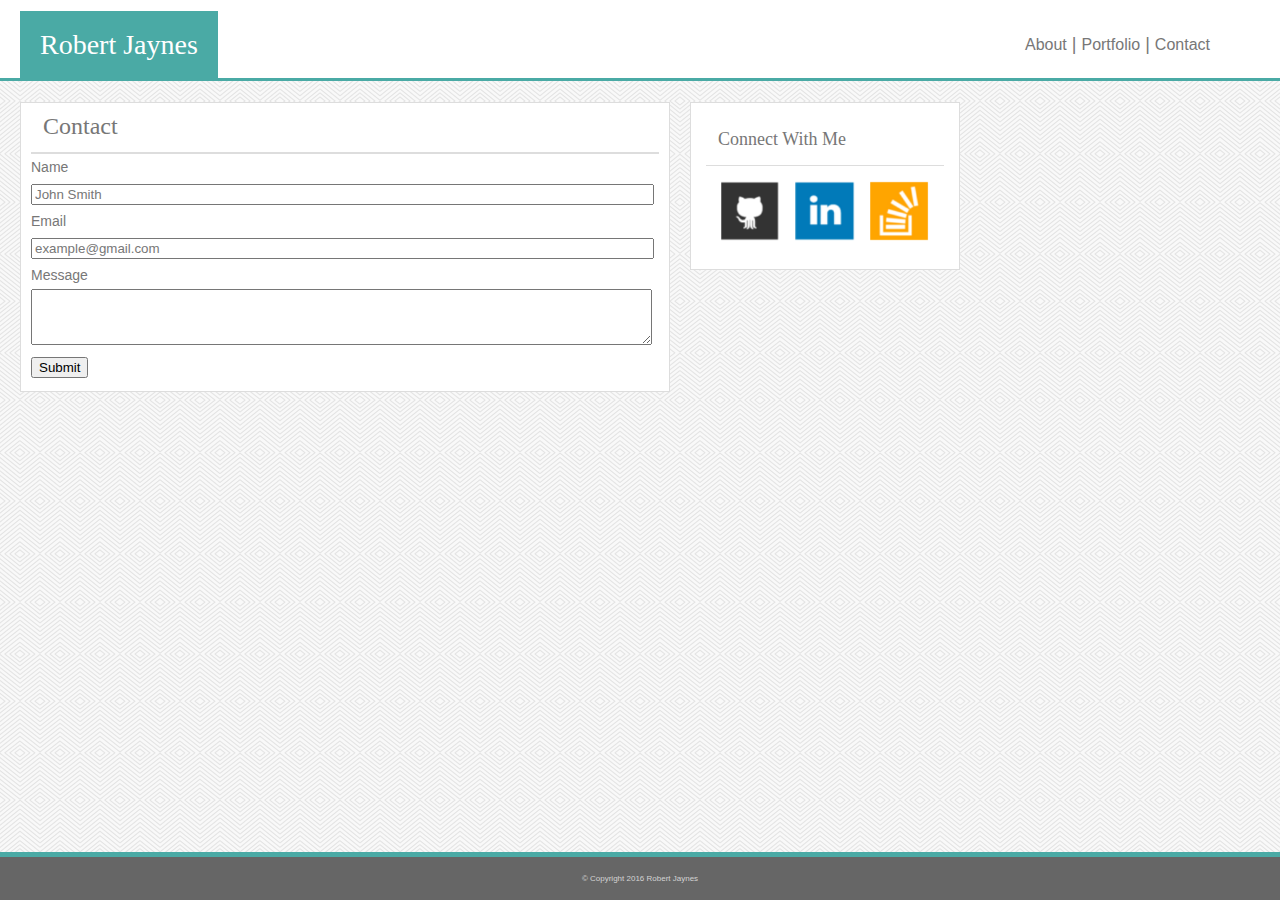
<file: contact.html>
<!-- CSS Stylesheets with Relative Paths -->
<!DOCTYPE html>
<html lang="en-us">

<head>
    <meta charset="UTF-8">
    <title>Contact</title>
    <link rel="stylesheet" type="text/css" href="assets/css/reset.css">
    <link rel="stylesheet" type="text/css" href="assets/css/style2.css">
</head>

<body>
    <header>
        <h1>Robert Jaynes</h1>
        <nav>
            <a href="index.html">About</a> |
            <a href="portfolio.html">Portfolio</a> |
            <a href="contact.html">Contact</a>
        </nav>
    </header>
    <div class="container">
        <section class="contact-me">
            <h2>Contact</h2>
            <p>Name</p>
            <input class="nameinput" type="text" name="name" value="John Smith">
            <p>Email</p>
            <input class="emailinput" type="text" name="email" value="example@gmail.com">
            <p>Message</p>
            <textarea class="messageinput"></textarea>
            <br>
            <button class="submit-button">Submit</button>
        </section>
        <section class="contact-info">
            <h3>Connect With Me</h3>
                <a href="https://github.com/raj594">
                    <img class="github-image" src="assets/images/Github.png" alt="raj594">
                    </a>
                <a href="https://www.linkedin.com/in/robert-jaynes-82796987/">
                    <img class="linkedin-image" src="assets/images/linkedin.png" alt="raj594">
                    </a>
                <a href="https://stackoverflow.com/users/8365042/r-jaynes">
                    <img class="stackoverflow-image" src="assets/images/stackoverflow.png" alt="raj594">
                    </a>
        </section>
    </div>
    <footer>
        © Copyright 2016 Robert Jaynes
    </footer>
</body>

</html>
</file>
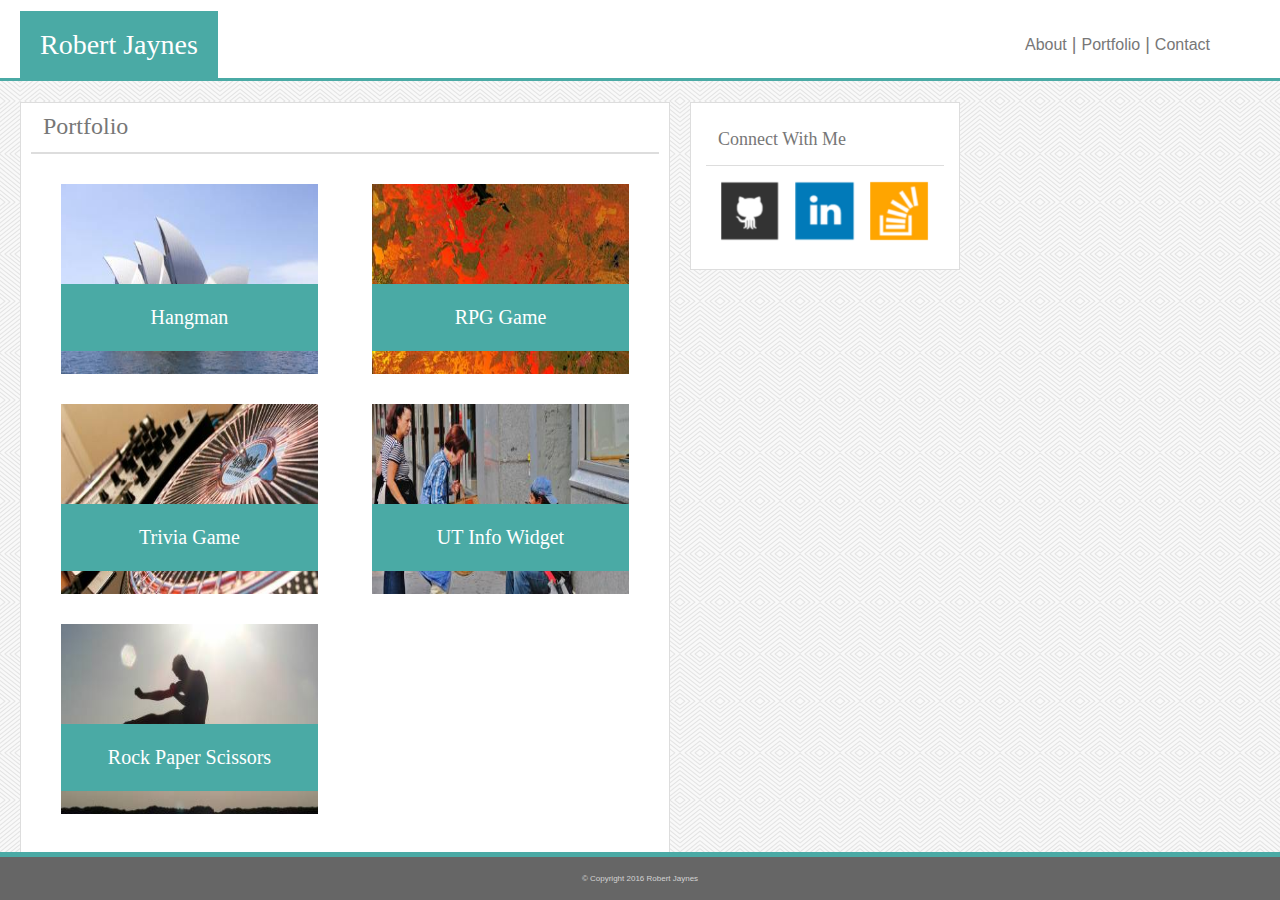
<file: portfolio.html>
<!-- CSS Stylesheets with Relative Paths -->
<!DOCTYPE html>
<html lang="en-us">

<head>
    <meta charset="UTF-8">
    <title>Portfolio</title>
    <link rel="stylesheet" type="text/css" href="assets/css/reset.css">
    <link rel="stylesheet" type="text/css" href="assets/css/style2.css">
</head>

<body>
    <header>
        <h1>Robert Jaynes</h1>
        <nav>
            <a href="index.html">About</a> |
            <a href="portfolio.html">Portfolio</a> |
            <a href="contact.html">Contact</a>
        </nav>
    </header>
    <div class="container">
        <section class="portfolio">
            <h2>Portfolio</h2>
            <div class="portfolio-row clearfix">
                <div class="caption">
                    <img class="portfolio-image-left" src="assets/images/200.jpg">
                    <h4 class="caption-left">Hangman</h4>
                </div>
                <div class="caption">
                    <img class="portfolio-image-right" src="assets/images/201.jpg">
                    <h4 class="caption-right">RPG Game</h4>
                </div>
            </div>
            <div class="portfolio-row clearfix">
                <div class="caption">
                <img class="portfolio-image-left" src="assets/images/202.jpg">
                <h4 class="caption-left">Trivia Game</h4>
                </div>
                <div class="caption">
                <img class="portfolio-image-right" src="assets/images/203.jpg">
                <h4 class="caption-right">UT Info Widget</h4>
                </div>
            </div>
            <div class="portfolio-row clearfix">
            <div class="caption">
                <img class="portfolio-image-left" src="assets/images/204.jpg">
                <h4 class="caption-left">Rock Paper Scissors</h4>
                </div>
            </div>
        </section>
        <section class="contact-info">
            <h3>Connect With Me</h3>
            <a href="https://github.com/raj594">
                    <img class="github-image" src="assets/images/Github.png" alt="raj594">
                    </a>
            <a href="https://www.linkedin.com/in/robert-jaynes-82796987/">
                    <img class="linkedin-image" src="assets/images/linkedin.png" alt="raj594">
                    </a>
            <a href="https://stackoverflow.com/users/8365042/r-jaynes">
                    <img class="stackoverflow-image" src="assets/images/stackoverflow.png" alt="raj594">
                    </a>
        </section>
    </div>
    <footer>
        © Copyright 2016 Robert Jaynes
    </footer>
</body>

</html>
</file>
<file: assets/css/style2.css>
/**
 First External CSS Stylesheet
 **/


/*
Each of these CSS elements is associated with an HTML Element, Class, or ID.
Flip between this CSS file and the HTML to see how things line up.
Experiment with deleting lines of code from the CSS to see how it affects the webpage when you refresh in the browser.
*/

body {
    padding: 0;
    margin: 0;
    font-family: 'Arial', 'Helvetica Neue', Helvetica, sans-serif;
    ;
    font-size: 18px;
    line-height: 150%;
    color: #777777;

    background-image: url('../images/whirlpool/whirlpool.png');
    overflow: auto;
}

header {
    overflow: auto;
    background: #ffffff;
    border-color: #cccccc;
    margin-bottom: 3px;
    border-bottom: 3px solid #4aaaa5;
}

footer {
    background-color: #666666;
    clear: both;
    margin: 0;
    padding: 8px;
    text-align: center;
    color: lightgray;
    border-top: 5px solid #4aaaa5;
    font-size: 8px;
    position: fixed;
    bottom: 0;
    right: 0;
    left: 0;
}

a {
    color: inherit;
    text-decoration: none;
    font-family: 'Arial', 'Helvetica Neue', Helvetica, sans-serif;
    font-size: 16px;
    font-weight: lighter;
}
h1 {
    padding: 20px;
    margin-left: 20px;
    margin-top: 11px;
    font-size: 28px;
    color: #ffffff;
    text-align: center;
    float: left;
    background-color: #4aaaa5;
    font-family: 'Georgia', Times, Times New Roman, serif;
}

nav {
    float: right;
    padding: 20px;
    margin-right: 50px;
    margin-top: 11px;
    color: #777777;
}

h2 {
    font-size: 24px;
    padding-left: 12px;
    padding-bottom: 12px;
    border-bottom: 2px solid #dddddd;
    font-family: 'Georgia', Times, Times New Roman, serif;
}

h3 {
    font-size: 18px;
    padding-left: 12px;
    padding-bottom: 12px;
    margin-top: 0px;
    padding-top: 8px;
    border-bottom: 1px solid #dddddd;
    font-family: 'Georgia', Times, Times New Roman, serif;
}


.caption {
    position: relative;
}


.caption-left {
    left: 30px;
    top: 100px;
}

.caption-right {
    top:100px;
    left: 341px;
}

h4 {
    position: absolute;
    padding: 20px;
    font-size: 20px;
    color: #ffffff;
    text-align: center;
    background-color: #4aaaa5;
    font-family: 'Georgia', Times, Times New Roman, serif;
    width: 217px;
}

.main-bio,
.contact-info,
.bio-image,
.contact-me,
.portfolio {
    float: left;
    margin: 18px;
    background-color: #ffffff;
}

.main-bio,
.contact-me,
.portfolio {
    width: 628px;
    padding: 10px;
    font-size: 14px;
    margin-left: 20px;
    margin-right: 0px;  
    border: 1px solid #dddddd;
}

.contact-info {
    width: 238px;
    padding: 15px;
    margin-left: 20px;
    margin-right: 0;
    border: 1px solid #dddddd;
}


.bio-image {
    width: 200px;
    height: 200px;
    margin-right: 20px;
}

.github-image {
    margin: 5px;
    width:60px;
    height:60px;
    margin-top: 15px;
    margin-left: 15px;
}

.linkedin-image {
    margin: 5px;
    margin-top: 15px;
    width:60px;
    height:60px;
}

.stackoverflow-image {
    margin: 5px;
    width:60px;
    height:60px;
    margin-top: 15px;
}

.emailinput,
.nameinput {
    width: 98%;
    color: #777777;
}

.messageinput {
    resize: both;
    overflow:auto;  
    display: inline-block;
    height: 50px;
    max-width: 98%;
    width: 98%;
}

.portfolio-row {
    margin-top: 30px; 
    margin-bottom: 30px;
}

.portfolio-image-left {
    height: 190px;
    width: 41%;
    float: left;
    margin-left: 30px;
}

.portfolio-image-right {
    height: 190px;
    width: 41%;
    float: right;
    margin-right: 30px;
}

.clearfix::after {
   content: " "; /* Older browser do not support empty content */
   visibility: hidden;
   display: block;
   height: 0;
   clear: both;
}

@media screen and (max-width: 980px) {
.main-bio,
.contact-me,
.portfolio {
    width: 410px;
    padding: 10px;
    font-size: 14px;
    margin-left: 20px;
    margin-right: 0px;  
    border: 1px solid #dddddd;
}

.portfolio-image-right {
    float: left;
    margin-left: 30px;
    margin-top: 30px;
    width: 350px;
}

.portfolio-image-left {
    height: 190px;
    width: 350px;
    float: left;
    margin-left: 30px;
}

.caption-right {
    top: 320px;
    left: 30px;
}

.caption-left {
}

h4 {
    width: 310px;
}

}

@media screen and (max-width: 768px) {

.portfolio-image-left {
    height: 190px;
    width: 260px;
    float: left;
    margin-left: 15px;
}

.portfolio-image-right {
    height: 190px;
    width: 260px;
    float: right;
    margin-right: 15px;
    margin-top: 0px;
}

.caption-left {
    position: absolute;
    left: 15px;
    top: 100px;
}

.caption-right {
    position: absolute;
    top:100px;
    left: 305px;
}

h4 {
    width: 220px;
}

.main-bio,
.contact-me,
.portfolio {
    width: 580px;
    padding: 10px;
    font-size: 14px;
    margin-left: 20px;
    margin-right: 0px;
}

.contact-info {
    width: 580px;
    padding: 10px;
    margin-left:20px;
    margin-right: 0;
    margin-bottom: 100px;
}
}

@media screen and (max-width: 640px) {
.main-bio,
.contact-me,
.portfolio {
    width: 480px;
    padding: 10px;
    font-size: 14px;
    margin-left: 60px;
    margin-right: 0px;
}

.portfolio-image-right {
    float: left;
    margin-left: 60px;
    margin-top: 30px;
    width: 350px;
}

.portfolio-image-left {
    height: 190px;
    width: 350px;
    float: left;
    margin-left: 60px;
}

.caption-right {
    top: 320px;
    left: 60px;
}

.caption-left {
    left: 60px;
}

h4 {
    width: 310px;
}

.contact-info {
    width: 480px;
    padding: 10px;
    margin-left:60px;
    margin-right: 0;
    margin-bottom: 100px;
    border: 1px solid #dddddd;
}

h1 {
    margin: 0;
    float: none;

}

nav {
    float: none;
    text-align: center;
}

}
</file>
